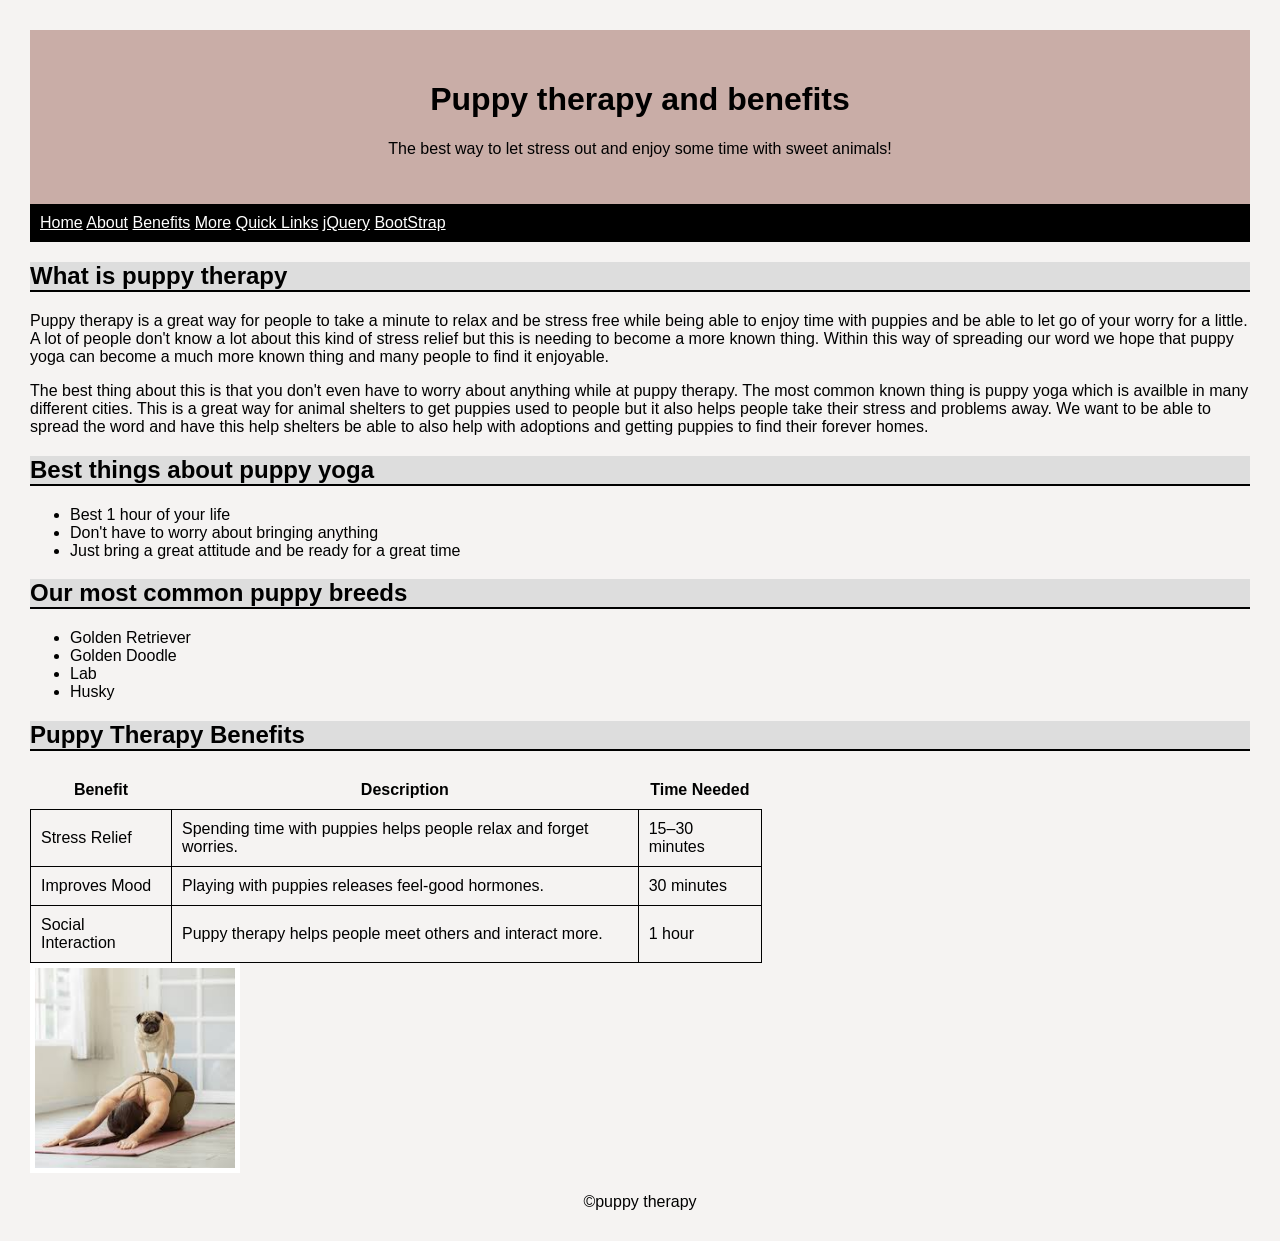
<file: index.html>
<DOCTYPE html>
<html lang="en">

<head>
<title> Puppy therapy benefits</title>
  <link rel="stylesheet" href="styles.css">
 </head>
  
  <body>
    <header>
      <h1>Puppy therapy and benefits</h1>
      <p>The best way to let stress out and enjoy some time with sweet animals!</p>
    </header>
    
 <nav>

  <div class="navbar">  
   <a href="index.html">Home</a>
   <a href="content.html">About</a>
  <a href="content2.html">Benefits</a>
  <a href="maternalize.html">More</a>
  <a href="Maternalize1.html">Quick Links</a>
  <a href="jQuery.html">jQuery</a>
  <a href="bootstrap.html">BootStrap</a>
  <div>
    </nav>
    
    <section>
      <h2>What is puppy therapy</h2>
      <p>
        Puppy therapy is a great way for people to take a minute to relax and be stress free while being able to enjoy time with puppies and be able to let go of your worry for a little. A lot of people don't know a lot about this kind of stress relief but this is needing to become a more known thing. Within this way of spreading our word we hope that puppy yoga can become a much more known thing and many people to find it enjoyable. 
      </p>
      <p>
        The best thing about this is that you don't even have to worry about anything while at puppy therapy. The most common known thing is puppy yoga which is availble in many different cities. This is a great way for animal shelters to get puppies used to people but it also helps people take their stress and problems away. We want to be able to spread the word and have this help shelters be able to also help with adoptions and getting puppies to find their forever homes. 
      </p>
    </section>
    <section>
      <h2>Best things about puppy yoga</h2>
      
 <ul>
   <li>Best 1 hour of your life</li>
   <li>Don't have to worry about bringing anything</li>
   <li>Just bring a great attitude and be ready for a great time</li>
   </section>
      
      <section>
        <h2>Our most common puppy breeds</h2>
        <ul>
          <li>Golden Retriever</li>
          <li>Golden Doodle</li>
          <li>Lab</li>
          <li>Husky</li>
        </ul>
      </section>
      
      <section>
  <h2>Puppy Therapy Benefits</h2>

  <table>
    <tr>
      <th>Benefit</th>
      <th>Description</th>
      <th>Time Needed</th>
    </tr>

    <tr>
      <td>Stress Relief</td>
      <td>Spending time with puppies helps people relax and forget worries.</td>
      <td>15–30 minutes</td>
    </tr>

    <tr>
      <td>Improves Mood</td>
      <td>Playing with puppies releases feel-good hormones.</td>
      <td>30 minutes</td>
    </tr>

    <tr>
      <td>Social Interaction</td>
      <td>Puppy therapy helps people meet others and interact more.</td>
      <td>1 hour</td>
    </tr>
  </table>

  <img src="Puppy picture.jpeg" width="300" class="circle responsive-img puppy-img">
</section>
    <Footer>
        <p>&copy;puppy therapy</p>
        </footer>
      </body>
    </html>
</file>
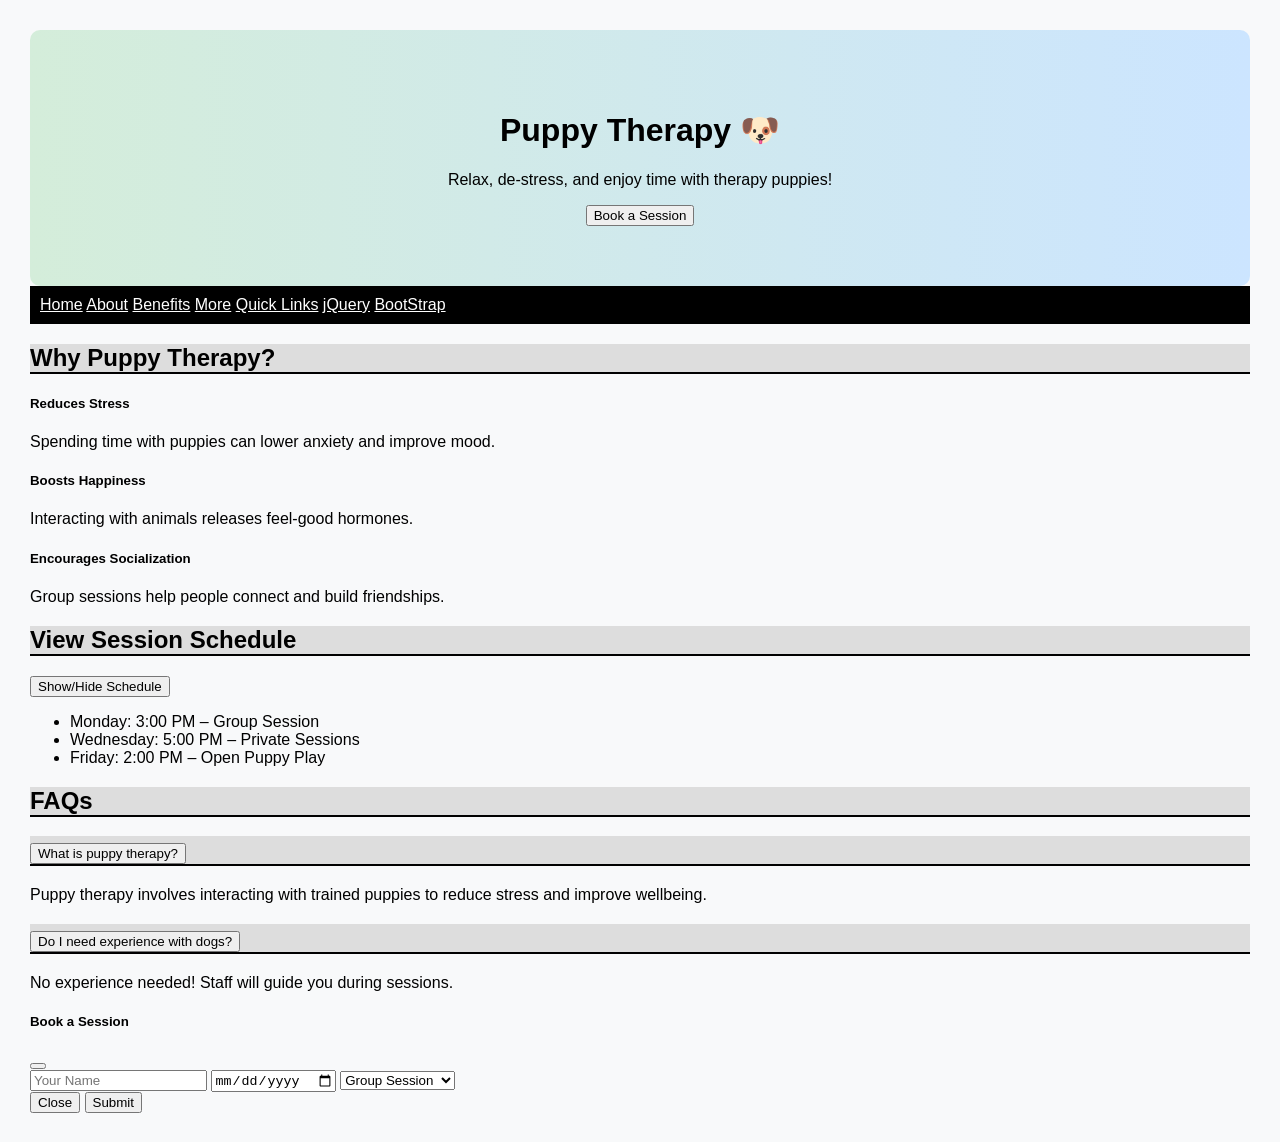
<file: bootstrap.html>
<!DOCTYPE html>
<html lang="en">
<head>
  <meta charset="UTF-8">
  <title>Puppy Therapy</title>
  <meta name="viewport" content="width=device-width, initial-scale=1">

  <!-- Bootstrap CSS -->
  <link rel="stylesheet" href="styles.css">

  <style>
    body {
      background-color: #f8f9fa;
      font-family: Arial, sans-serif;
    }
    .hero {
      background: linear-gradient(to right, #d4edda, #cce5ff);
      padding: 60px 20px;
      text-align: center;
      border-radius: 10px;
    }
    .card:hover {
      transform: scale(1.03);
      transition: 0.3s;
    }
  </style>
</head>

<body>

  <!-- HERO -->
  <div class="container my-4">
    <div class="hero">
      <h1>Puppy Therapy 🐶</h1>
      <p>Relax, de-stress, and enjoy time with therapy puppies!</p>
      <button class="btn btn-primary mt-3" data-bs-toggle="modal" data-bs-target="#bookingModal">
        Book a Session
      </button>
    </div>
  </div>

  <nav>

  <div class="navbar">  
   <a href="index.html">Home</a>
   <a href="content.html">About</a>
  <a href="content2.html">Benefits</a>
  <a href="maternalize.html">More</a>
  <a href="Maternalize1.html">Quick Links</a>
  <a href="jQuery.html">jQuery</a>
  <a href="bootstrap.html">BootStrap</a>
  <div>
    </nav>

  <!-- TEXT CARDS -->
  <div class="container my-5">
    <h2 class="text-center mb-4">Why Puppy Therapy?</h2>
    <div class="row g-4">

      <div class="col-md-4">
        <div class="card shadow text-center p-3">
          <h5>Reduces Stress</h5>
          <p>Spending time with puppies can lower anxiety and improve mood.</p>
        </div>
      </div>

      <div class="col-md-4">
        <div class="card shadow text-center p-3">
          <h5>Boosts Happiness</h5>
          <p>Interacting with animals releases feel-good hormones.</p>
        </div>
      </div>

      <div class="col-md-4">
        <div class="card shadow text-center p-3">
          <h5>Encourages Socialization</h5>
          <p>Group sessions help people connect and build friendships.</p>
        </div>
      </div>

    </div>
  </div>

  <!-- SCHEDULE (COLLAPSIBLE) -->
  <div class="container my-5">
    <h2 class="text-center mb-4">View Session Schedule</h2>

    <p class="text-center">
      <button class="btn btn-outline-primary" data-bs-toggle="collapse" data-bs-target="#schedule">
        Show/Hide Schedule
      </button>
    </p>

    <div class="collapse" id="schedule">
      <div class="card card-body">
        <ul>
          <li>Monday: 3:00 PM – Group Session</li>
          <li>Wednesday: 5:00 PM – Private Sessions</li>
          <li>Friday: 2:00 PM – Open Puppy Play</li>
        </ul>
      </div>
    </div>
  </div>

  <!-- ACCORDION -->
  <div class="container my-5">
    <h2 class="text-center mb-4">FAQs</h2>

    <div class="accordion" id="faq">

      <div class="accordion-item">
        <h2 class="accordion-header">
          <button class="accordion-button" data-bs-toggle="collapse" data-bs-target="#q1">
            What is puppy therapy?
          </button>
        </h2>
        <div id="q1" class="accordion-collapse collapse show" data-bs-parent="#faq">
          <div class="accordion-body">
            Puppy therapy involves interacting with trained puppies to reduce stress and improve wellbeing.
          </div>
        </div>
      </div>

      <div class="accordion-item">
        <h2 class="accordion-header">
          <button class="accordion-button collapsed" data-bs-toggle="collapse" data-bs-target="#q2">
            Do I need experience with dogs?
          </button>
        </h2>
        <div id="q2" class="accordion-collapse collapse" data-bs-parent="#faq">
          <div class="accordion-body">
            No experience needed! Staff will guide you during sessions.
          </div>
        </div>
      </div>

    </div>
  </div>

  <!-- MODAL -->
  <div class="modal fade" id="bookingModal" tabindex="-1">
    <div class="modal-dialog">
      <div class="modal-content">

        <div class="modal-header">
          <h5 class="modal-title">Book a Session</h5>
          <button class="btn-close" data-bs-dismiss="modal"></button>
        </div>

        <div class="modal-body">
          <form>
            <input class="form-control mb-3" placeholder="Your Name">
            <input type="date" class="form-control mb-3">
            <select class="form-select">
              <option>Group Session</option>
              <option>Private Session</option>
            </select>
          </form>
        </div>

        <div class="modal-footer">
          <button class="btn btn-secondary" data-bs-dismiss="modal">Close</button>
          <button class="btn btn-success">Submit</button>
        </div>

      </div>
    </div>
  </div>

  <!-- Bootstrap JS -->
  <script src="https://cdn.jsdelivr.net/npm/bootstrap@5.3.2/dist/js/bootstrap.bundle.min.js"></script>

</body>
</html>
</file>
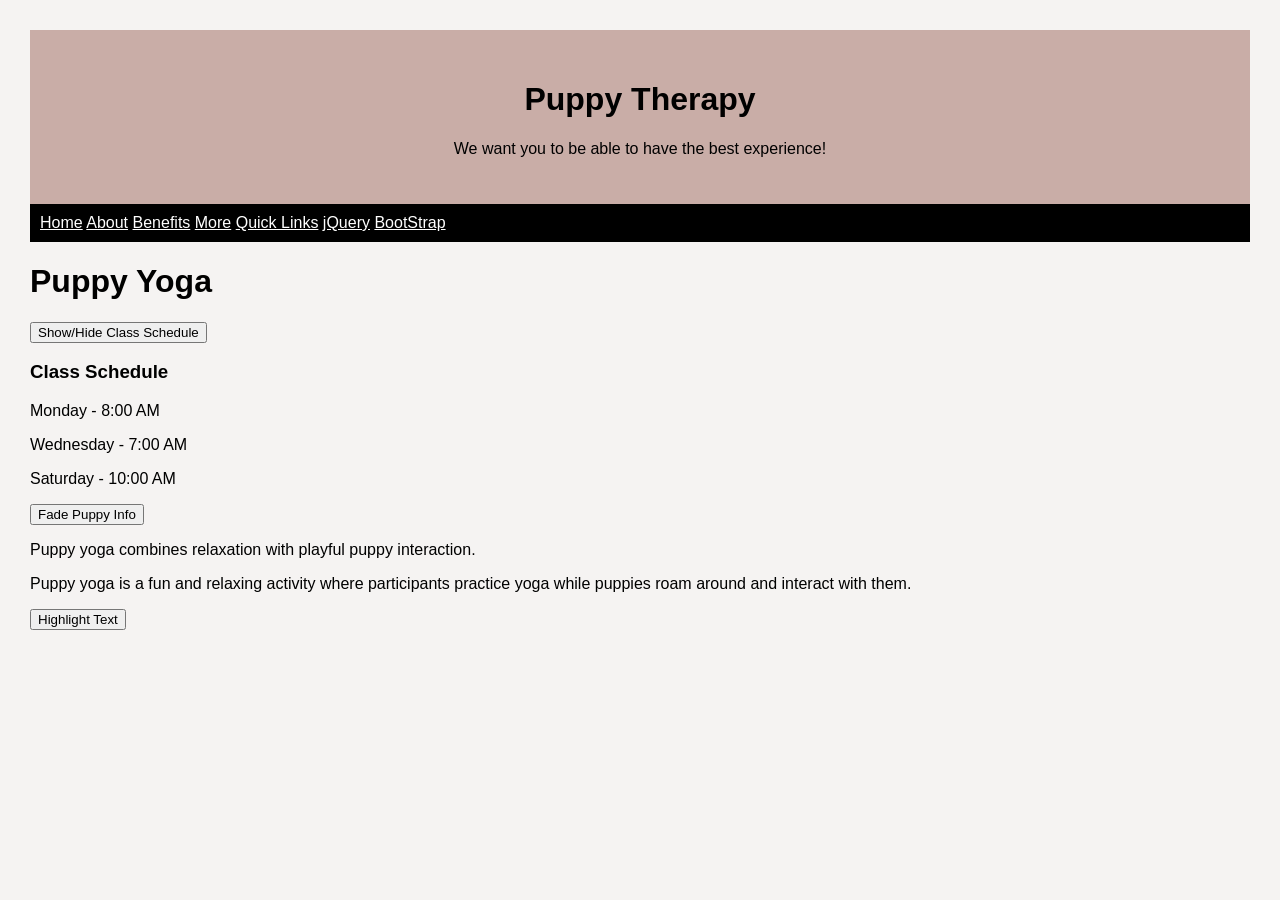
<file: jQuery.html>
<!DOCTYPE html>
<html lang="en">
<head>
<script src="https://ajax.googleapis.com/ajax/libs/jquery/3.7.1/jquery.min.js"></script>
<title> Puppy Therapy</title>
  <link rel="stylesheet" href="styles.css">
 </head>
  
  <body>
    <header>
      <h1>Puppy Therapy</h1>
      <p>We want you to be able to have the best experience!</p>
    </header>
    
<nav>

  <div class="navbar">  
   <a href="index.html">Home</a>
   <a href="content.html">About</a>
  <a href="content2.html">Benefits</a>
  <a href="maternalize.html">More</a>
  <a href="Maternalize1.html">Quick Links</a>
  <a href="jQuery.html">jQuery</a>
  <a href="bootstrap.html">BootStrap</a>
  <div>
    </nav>


<body>

<h1>Puppy Yoga</h1>

<!-- Schedule Section -->
<button id="toggleSchedule">Show/Hide Class Schedule</button>

<div id="schedule">
  <h3>Class Schedule</h3>
  <p>Monday - 8:00 AM</p>
  <p>Wednesday - 7:00 AM</p>
  <p>Saturday - 10:00 AM</p>
</div>

<!-- Fade section -->
<button id="fadeBtn">Fade Puppy Info</button>
<p id="fadeText">
  Puppy yoga combines relaxation with playful puppy interaction.
</p>

<!-- Highlight paragraph -->
<p id="puppyText">
  Puppy yoga is a fun and relaxing activity where participants practice yoga
  while puppies roam around and interact with them.
</p>
<button id="highlightBtn">Highlight Text</button>

<!-- jQuery script INSIDE HTML -->
<script>
$(document).ready(function(){

  // 1. Hide box on click
  $(".box").click(function(){
    $(this).hide();
  });

  // 2. Fade effect
  $("#fadeBtn").click(function(){
    $("#fadeText").fadeToggle(500);
  });

  // 3. Highlight paragraph
  $("#highlightBtn").click(function(){
    $("#puppyText").toggleClass("highlight");
  });

});
</script>

</body>
</html>
</file>
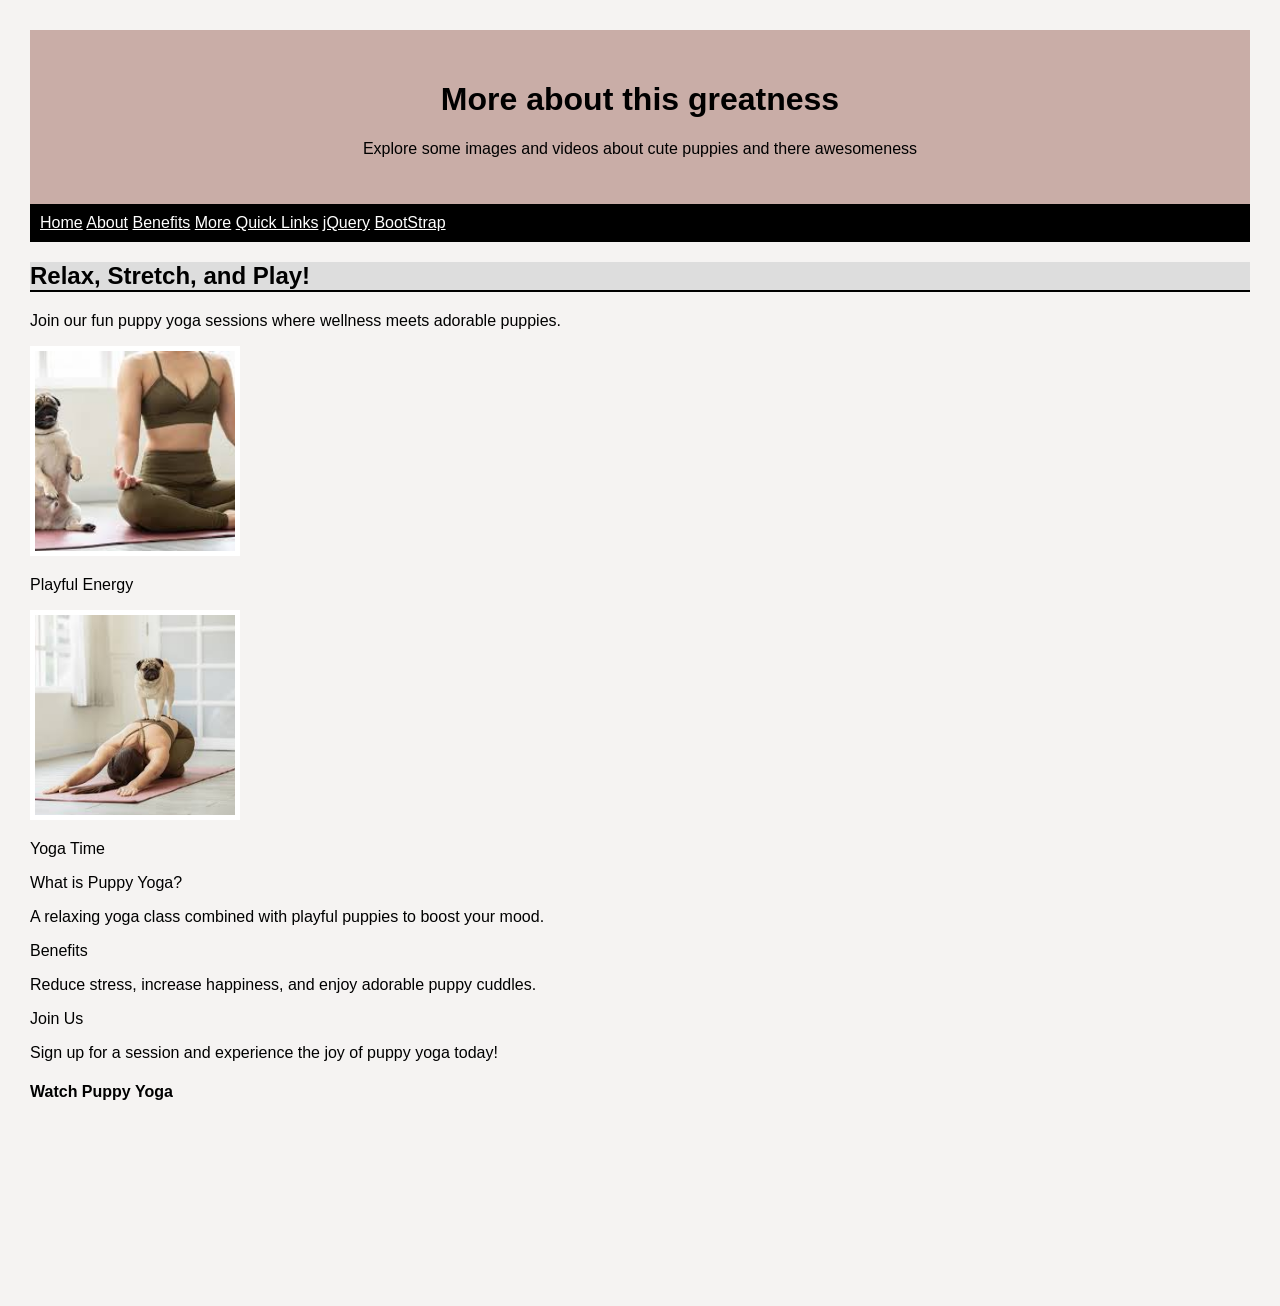
<file: maternalize.html>
<!DOCTYPE html>
<html lang="en">
<head>
  <meta charset="UTF-8">
  <title>Puppy Yoga</title>

  <!-- Materialize CSS -->
  <link rel="stylesheet" href="styles.css">
</head>

<body>
<header>
      <h1>More about this greatness</h1>
      <p>Explore some images and videos about cute puppies and there awesomeness</p>
    </header>

  <nav>

  <div class="navbar">  
   <a href="index.html">Home</a>
   <a href="content.html">About</a>
  <a href="content2.html">Benefits</a>
  <a href="maternalize.html">More</a>
  <a href="Maternalize1.html">Quick Links</a>
  <a href="jQuery.html">jQuery</a>
  <a href="bootstrap.html">BootStrap</a>
  <div>
    </nav>

  <!-- Hero Section -->
  <div class="section center">
    <h2>Relax, Stretch, and Play!</h2>
    <p>Join our fun puppy yoga sessions where wellness meets adorable puppies.</p>
  </div>

  <!-- THREE CIRCULAR IMAGES -->
  <div class="circle">
    <div class="row center">

      <div class="col s12 m4">
        <img src="download.jpeg" class="circle responsive-img puppy-img">
        <p>Playful Energy</p>
      </div>

      <div class="col s12 m4">
        <img src="Puppy picture.jpeg" class="circle responsive-img puppy-img">
        <p>Yoga Time</p>
      </div>

    </div>
  </div>

  <!-- Cards Section -->
  <div class="container">
    <div class="row">

      <div class="col s12 m4">
        <div class="card teal lighten-2">
          <div class="card-content white-text">
            <span class="card-title">What is Puppy Yoga?</span>
            <p>A relaxing yoga class combined with playful puppies to boost your mood.</p>
          </div>
        </div>
      </div>

      <div class="col s12 m4">
        <div class="card teal lighten-2">
          <div class="card-content white-text">
            <span class="card-title">Benefits</span>
            <p>Reduce stress, increase happiness, and enjoy adorable puppy cuddles.</p>
          </div>
        </div>
      </div>

      <div class="col s12 m4">
        <div class="card teal lighten-2">
          <div class="card-content white-text">
            <span class="card-title">Join Us</span>
            <p>Sign up for a session and experience the joy of puppy yoga today!</p>
          </div>
        </div>
      </div>

    </div>
  </div>

  <!-- VIDEO SECTION -->
  <div class="container">
  <h4 class="center">Watch Puppy Yoga</h4>

  <div class="video-container">
    <iframe 
      src="https://www.youtube.com/embed/AEYajWmfiHc" 
      frameborder="0" 
      allowfullscreen>
    </iframe>
  </div>
</div>

  <!-- Materialize JS -->
  <script src="https://cdnjs.cloudflare.com/ajax/libs/materialize/1.0.0/js/materialize.min.js"></script>
</body>
</html>
</file>
<file: styles.css>
body{
  font-family: Georgia, Arial;
  Margin: 30px;
  background-color: #f5f3f2;
}
Header{
  Background-color:#c9ada7;
  Text-align: Center;
  padding: 30px;
}
table{
  width: 60%;
  border-collapse: collapse;
  margin-top: 15px;
}
h2{
  background-color:#dddddd;
  border-bottom: 2px solid;
}
th{
  color: black;
  padding: 10px;
}
td{
  padding:10px;
  border:1px solid;
}
footer{
  text-align: center;
  margin-top: 20px;
  font-size: 16px;
}

nav{
  list-style: none;
  background: black;
  padding: 10px;
}

nav a{
  color:white;
}

.puppy-img {
  width: 200px;
  height: 200px;
  object-fit: cover;
  border: 5px solid white;
}

.video-section{
  margin-top: 40px;
}
</file>
